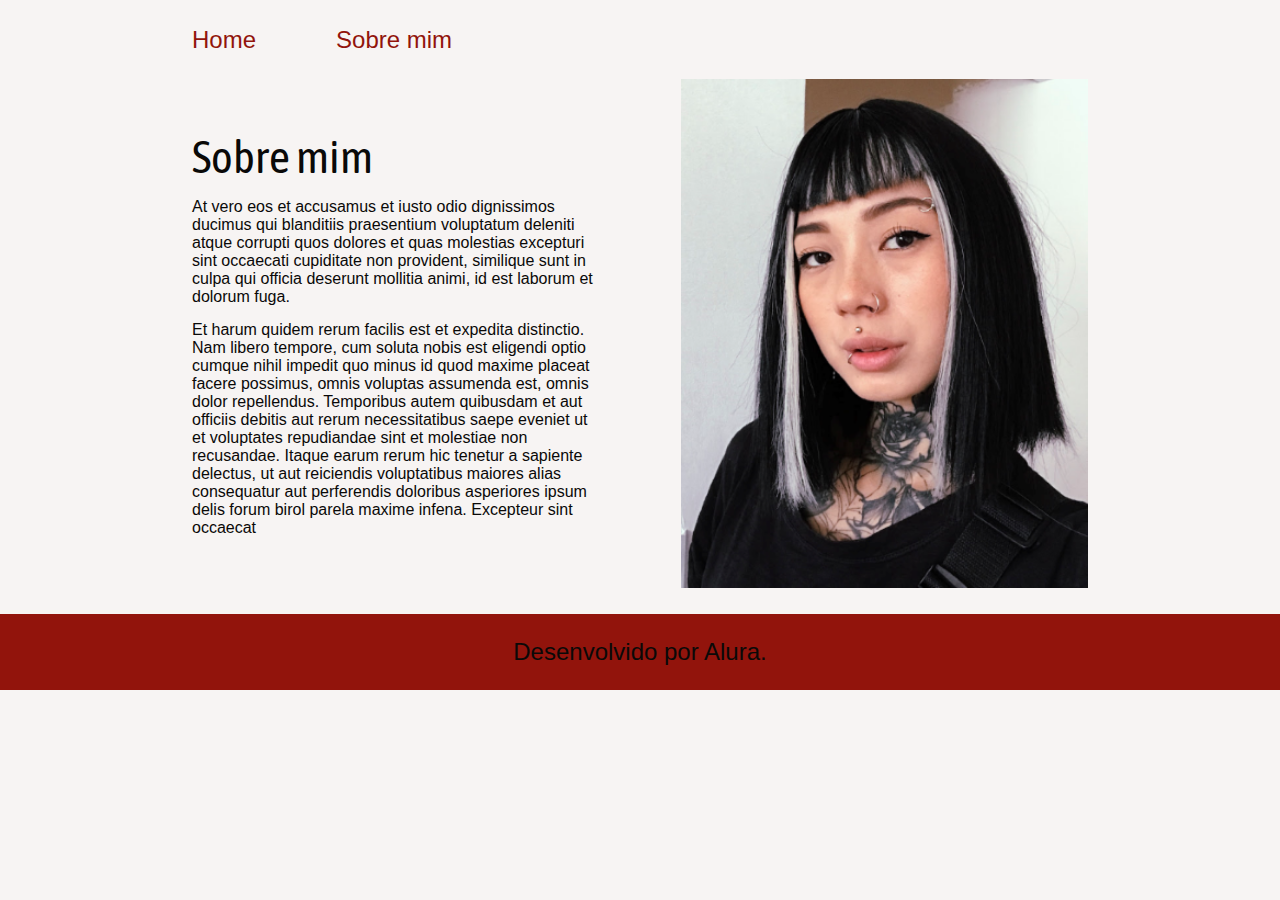
<file: about.html>
<!DOCTYPE html>
<html lang="pt-br">
<head>
    <meta charset="UTF-8">
    <meta http-equiv="X-UA-Compatible" content="IE=edge">
    <meta name="viewport" content="width=device-width, initial-scale=1.0">
    <title>Sobre mim</title>
    <link rel="stylesheet" href="./styles/style.css">
</head>
<body>
        <header class="cabecalho">
            <nav class="cabecalho__menu">
                <a class="cabecalho__menu__link" href="index.html">Home</a>
                <a class="cabecalho__menu__link" href="about.html">Sobre mim</a>
            </nav>
        </header>
        
<main class="apresentacao">
    <section class="apresentacao__conteudo">
        <h1 class="apresentacao__conteudo__titulo">Sobre mim</h1>
        <p class="apresentacao__conteudo__texto">At vero eos et accusamus et iusto odio dignissimos ducimus qui blanditiis praesentium voluptatum deleniti atque corrupti quos dolores et quas molestias excepturi sint occaecati cupiditate non provident, similique sunt in culpa qui officia deserunt mollitia animi, id est laborum et dolorum fuga.</p>
        <p class="apresentacao__conteudo__texto">Et harum quidem rerum facilis est et expedita distinctio. Nam libero tempore, cum soluta nobis est eligendi optio cumque nihil impedit quo minus id quod maxime placeat facere possimus, omnis voluptas assumenda est, omnis dolor repellendus. Temporibus autem quibusdam et aut officiis debitis aut rerum necessitatibus saepe eveniet ut et voluptates repudiandae sint et molestiae non recusandae. Itaque earum rerum hic tenetur a sapiente delectus, ut aut reiciendis voluptatibus maiores alias consequatur aut perferendis doloribus asperiores ipsum delis forum birol parela maxime infena. Excepteur sint occaecat</p>
    </section>
    <img class="apresentacao__imagem" src="./assets/imagem.png" src="./assets/imagem.png" alt="foto da pessoa apresentada">
</main>

    <footer class="rodape">
        <p>Desenvolvido por Alura.</p>
    </footer>
</body>
</html>
</file>
<file: styles/style.css>
@import url('https://fonts.googleapis.com/css2?family=Asap+Condensed:ital,wght@0,200;0,300;0,400;0,500;0,600;0,700;0,800;0,900;1,200;1,300;1,400;1,500;1,600;1,700;1,800;1,900&family=Barlow:ital,wght@0,100;0,200;0,300;0,400;0,500;0,600;0,700;0,800;0,900;1,100;1,200;1,300;1,400;1,500;1,600;1,700;1,800;1,900&family=Krona+One&display=swap');

:root{
    --cor-principal: #0A0908;
    --cor-secundaria: #F7F4F3;
    --cor-terciaria: #92140C;
    --cor-hover: #CE7B91;

    --fonte-texto: "Montserrat", sans-serif;
    --fonte-titulo: "Asap Condensed", sans-serif;
}

* {
    margin: 0;
    padding: 0;
}

body {
    /* height: 80vh; */
    box-sizing: border-box;
    background-color: var(--cor-secundaria);
    color: var(--cor-principal);
}

.cabecalho {
    padding: 2% 0% 0% 15% ;
}

.cabecalho__menu {
    display: flex;
    gap: 80px;
}

.cabecalho__menu__link {
    font-family: var(--fonte-texto);
    font-size: 1.5rem;
    font-weight: 500;
    color: var(--cor-terciaria);
    text-decoration: none;
}

.titulo-destaque {
    color: var(--cor-terciaria);
}

.apresentacao {
    padding: 2% 15%;
    display: flex;
    align-items: center;
    justify-content: space-between;
    gap: 82px;

}

.apresentacao__conteudo {
    width: 50%;
    display: flex;
    flex-direction: column;
    gap: 15px;
}

.apresentacao__conteudo__titulo {
    font-size: 2.85rem;
    font-family: var(--fonte-titulo);
    font-weight: 400;
    font-style: normal;;
}

.apresentacao__conteudo__texto {
    font-size: 1rem;
    font-family: var(--fonte-texto);
    font-weight: 200;
}

.apresentacao__links {
    display: flex;
    flex-direction: column;
    align-items: center;
    justify-content: space-between;
    gap: 15px;
}

.apresentacao__links__subtitulo {
    font-family: var(--fonte-titulo);
    font-weight: 400;
    font-size: 1.5rem;
}

.apresentacao__links__navegacao {
     /* background-color: #CE7B91; */
    display: flex;
    justify-content: center;
    gap: 16px;
    border: 2px dotted var(--cor-hover);
    width: 50%;
    height: 8px;
    text-align: center;
    border-radius: 8px;
    font-size: 1.10rem;
    font-weight: 600;
    padding: 21px 0;
    text-decoration: none;
    color: var(--cor-principal);
    font-family: var(--fonte-titulo);
}    

.apresentacao__links__navegacao:hover {
    background-color: var(--cor-hover);
    cursor: pointer;
}

.apresentacao__imagem {
  width: 50%;  
}

.rodape {
    padding: 24px;
    color: var(--cor-principal);
    background-color: var(--cor-terciaria);
    text-align: center;
    font-family: var(--fonte-texto);
    font-size: 1.5rem;
    font-weight: 400px;
}

@media (max-width: 1200px) {
    .cabecalho {
        padding: 10%;
    }

    .cabecalho__menu {
        justify-content: center;
    }

    .apresentacao {
        flex-direction: column-reverse;
        padding: 5%;
    }

    .apresentacao__conteudo {
        width: auto;
    }

}
</file>
